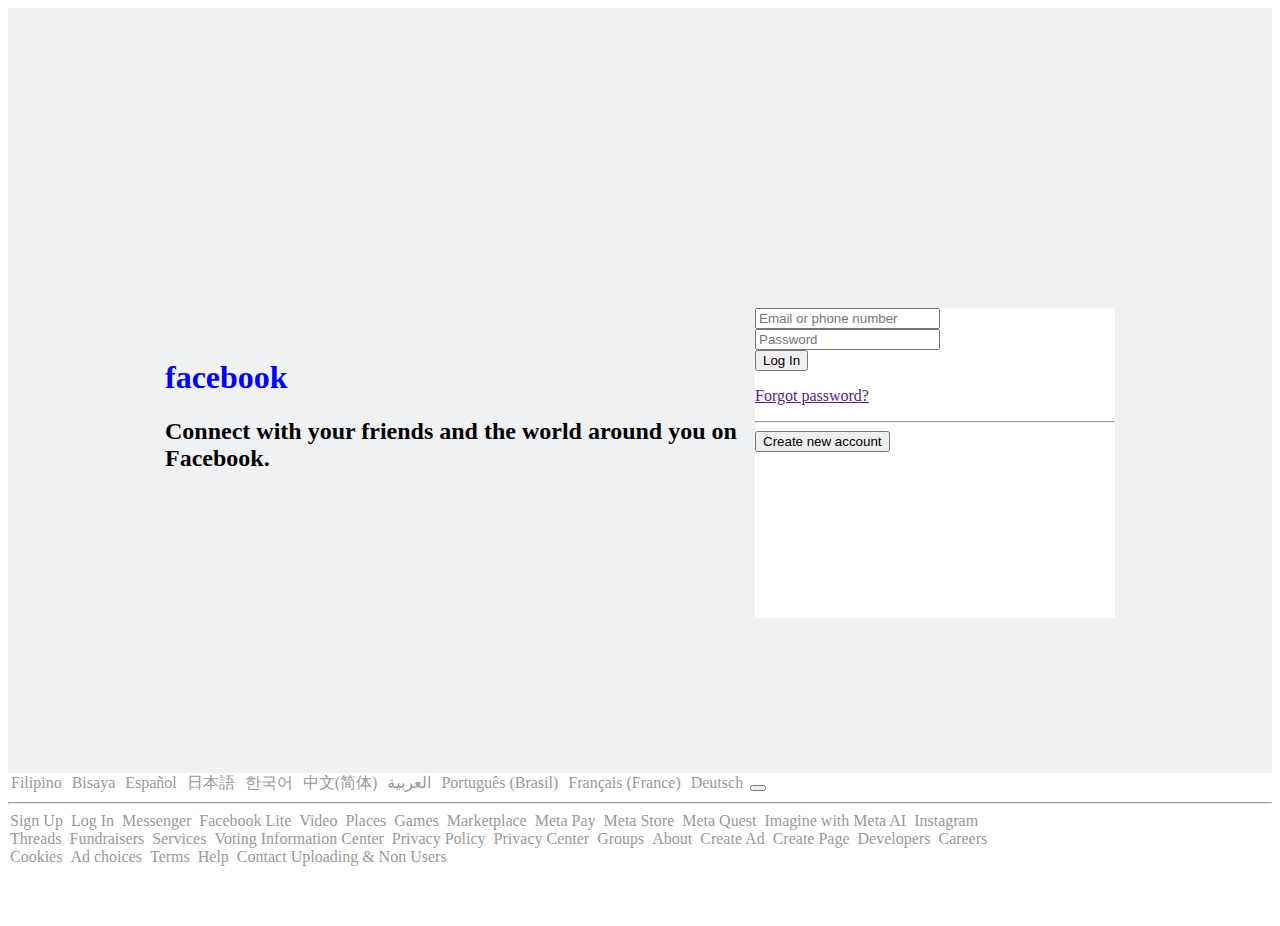
<file: bootstrap/login.html>
<!doctype html>
<html lang="en">
    <head>
        <title>Title</title>
        <meta charset="utf-8" />
        <meta
            name="viewport"
            content="width=device-width, initial-scale=1, shrink-to-fit=no"/>
        <link
            href="https://cdn.jsdelivr.net/npm/bootstrap@5.3.2/dist/css/bootstrap.min.css"
            rel="stylesheet"
            integrity="sha384-T3c6CoIi6uLrA9TneNEoa7RxnatzjcDSCmG1MXxSR1GAsXEV/Dwwykc2MPK8M2HN"
            crossorigin="anonymous"/>
            <link rel="stylesheet" href="login.css">
    </head>
    <body>
        <div id="main-container" class="row d-flex justify-content-center">
            <div id="content">
            <div id="left-panel" class="col-6 .container-lg">
                <h1>facebook</h1>
                <h2>Connect with your friends and the world around you on Facebook.</h2>
            </div>
            <div id="right-panel" class="border shadow-sm rounded d-flex justify-content-center">
                <div class="mt-4 container-fluid">
                <div class="mb-3">
                <input type="email" class="form-control" placeholder="Email or phone number">
                </div>
                <div class="mb-3">
                <input type="password" class="form-control" placeholder="Password">
                </div>
                <button type="button" class="btn btn-primary form-control">Log In</button>
                <a href=""><p class="text-center">Forgot password?</p></a>
                <hr>
                <div class="d-flex justify-content-center">
                <button type="button" class="btn btn-success p-2">Create new account</button>
                </div>
                </div>
            </div>
            </div>
        </div>
    </body>
    <footer>
        <div class="row">
        <div class="col">
        </div>
        <div id="content-container" class="col-8 p-3">
        <div id="languages" class="">
            <a href="">Filipino</a>
            <a href="">Bisaya</a>
            <a href="">Español</a>
            <a href="">日本語</a>
            <a href="">한국어</a>
            <a href="">中文(简体)</a>
            <a href="">العربية</a>
            <a href="">Português (Brasil)</a>
            <a href="">Français (France)</a>
            <a href="">Deutsch</a>
            <button type="button"></button>
        </div>
            <hr>
        <div id="second-info" class="">
            <a href="">Sign Up</a>
            <a href="">Log In</a>
            <a href="">Messenger</a>
            <a href="">Facebook Lite</a>
            <a href="">Video</a>
            <a href="">Places</a>
            <a href="">Games</a>
            <a href="">Marketplace</a>
            <a href="">Meta Pay</a>
            <a href="">Meta Store</a>
            <a href="">Meta Quest</a>
            <a href="">Imagine with Meta AI</a>
            <a href="">Instagram</a>
        </div>
        <div id="second-info-row-2" class="">
            <a href="">Threads</a>
            <a href="">Fundraisers</a>
            <a href="">Services</a>
            <a href="">Voting Information Center</a>
            <a href="">Privacy Policy</a>
            <a href="">Privacy Center</a>
            <a href="">Groups</a>
            <a href="">About</a>
            <a href="">Create Ad</a>
            <a href="">Create Page</a>
            <a href="">Developers</a>
            <a href="">Careers</a>
        </div>
        <div id="second-info-row-3" class="">
            <a href="">Cookies</a>
            <a href="">Ad choices</a>
            <a href="">Terms</a>
            <a href="">Help</a>
            <a href="">Contact Uploading & Non Users</a>
        </div>
        </div>
        <div class="col">
        </div>
        </div>
    </footer>
</html>
</file>
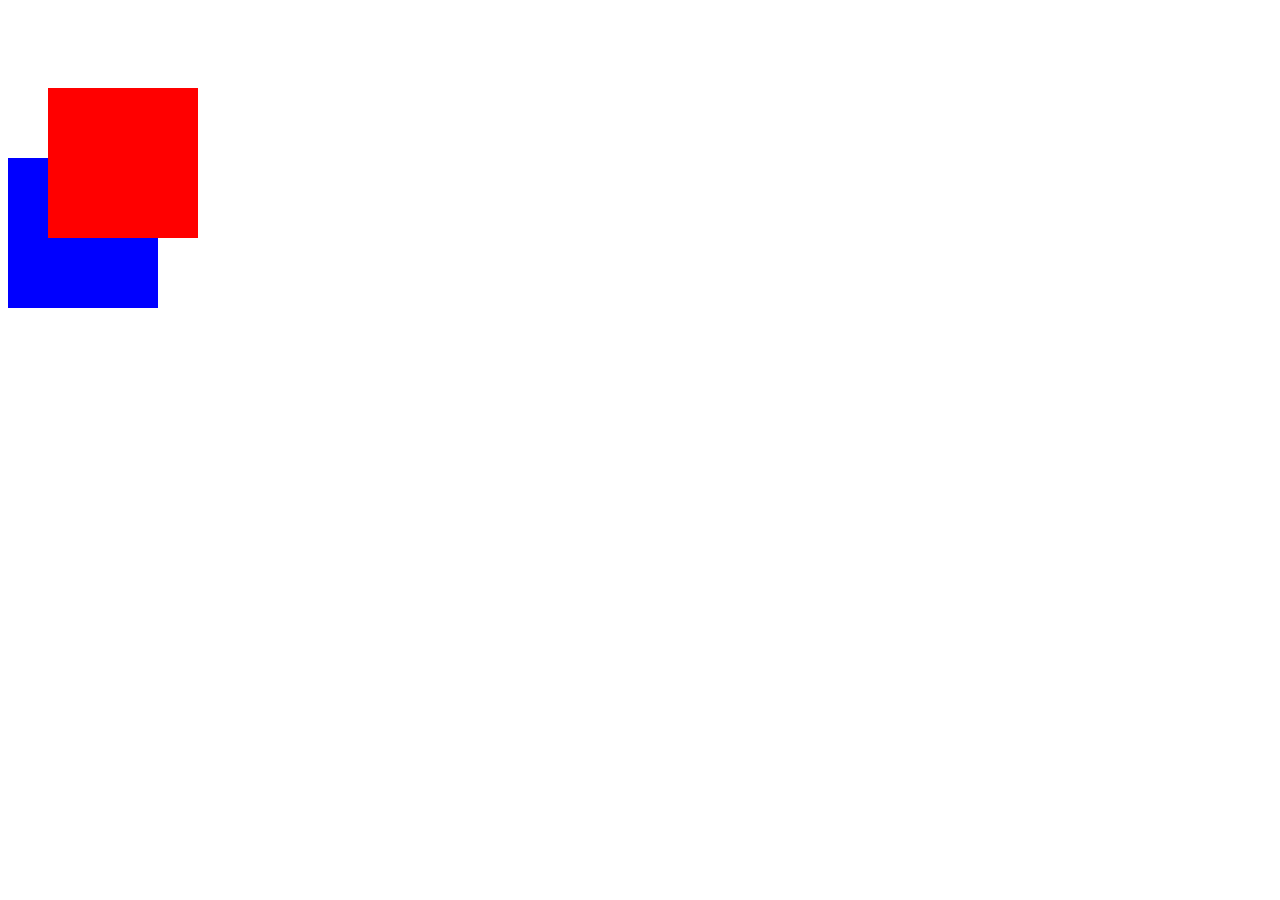
<file: css/lesson4.html>
<!DOCTYPE html>
<html lang="en">
<head>
    <meta charset="UTF-8">
    <meta name="viewport" content="width=device-width, initial-scale=1.0">
    <title>Document</title>
</head>
<body>
    <div style="background-color:red;height:150px;width: 150px;position:relative;top:80px;left:40px;"></div>

    <div style="background-color:blue;height:150px;width: 150px;;"></div>
</body>
</html>
</file>
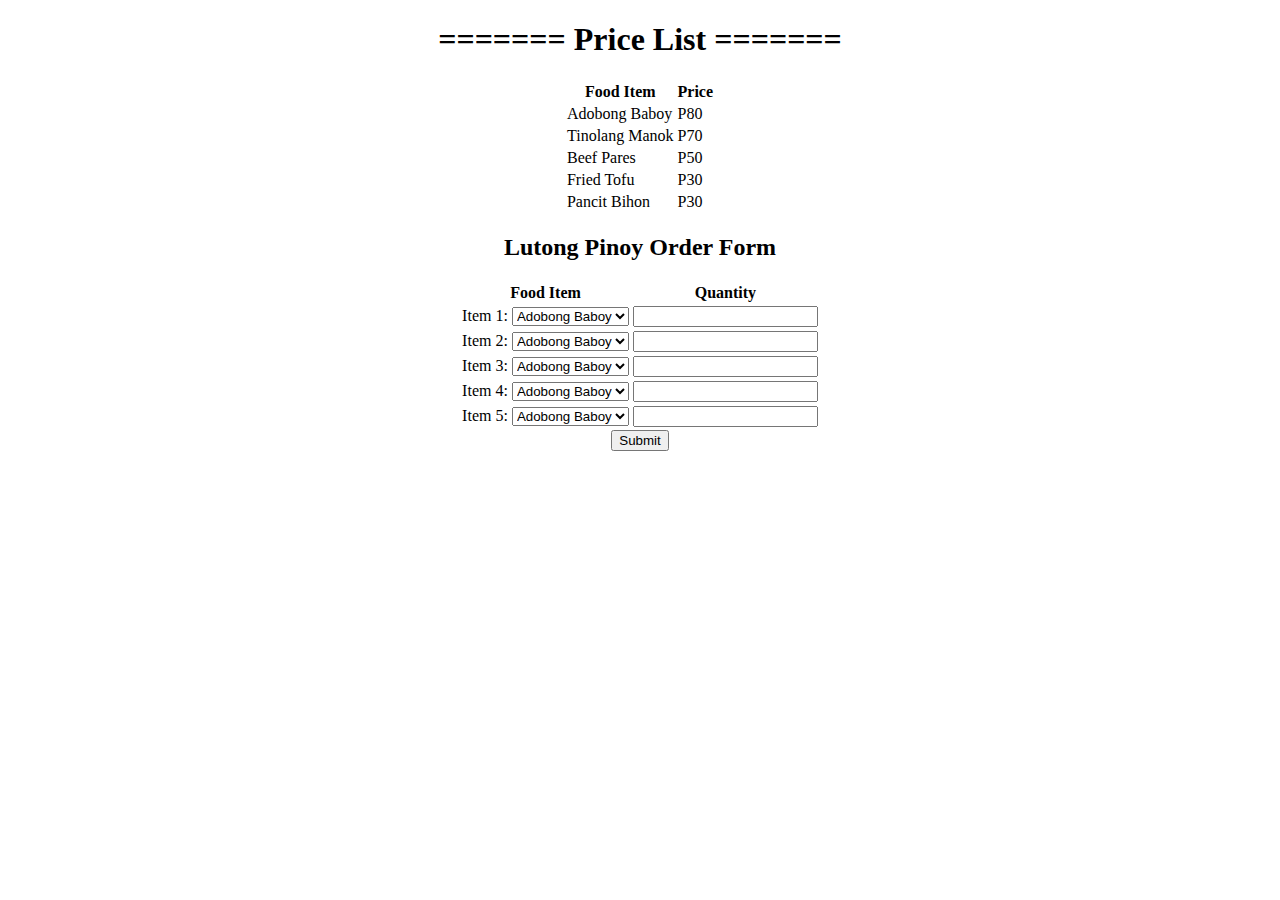
<file: html/ordermenu.html>
<!DOCTYPE html>
<html lang="en">
<head>
    <meta charset="UTF-8">
    <meta name="viewport" content="width=device-width, initial-scale=1.0">
    <title>Document</title>
</head>
<body>
<center>
    <form action="">
    <h1>======= Price List =======</h1>
    <table>
        <thead>
            <tr>
                <th>Food Item</th>
                <th>Price</th>
            </tr>
        </thead>
        <tbody>
            <tr>
                <td>Adobong Baboy</td>
                <td>P80</td>
            </tr>
            <tr>
                <td>Tinolang Manok</td>
                <td>P70</td>
            </tr>
            <tr>
                <td>Beef Pares</td>
                <td>P50</td>
            </tr>
            <tr>
                <td>Fried Tofu</td>
                <td>P30</td>
            </tr>
            <tr>
                <td>Pancit Bihon</td>
                <td>P30</td>
            </tr>
        </tbody>
    </table>
    <h2>Lutong Pinoy Order Form</h2>
    <table>
        <thead>
            <tr>
                <th>Food Item</th>
                <th>Quantity</th>
            </tr>
        </thead>
        <tbody>
            <tr>
                <td>
                    Item 1: 
                        <select name="" id="">
                            <option value="">Adobong Baboy</option>
                            <option value="">Tinolang Manok</option>
                            <option value="">Beef Pares</option>
                            <option value="">Fried Tofu</option>
                            <option value="">Pancit Bihon</option>
                    </select>
                </td>
                <td>
                    <input type="number" required min="1">
                </td>
            </tr>
            <tr>
                <td>
                    Item 2:
                        <select name="" id="">
                            <option value="">Adobong Baboy</option>
                            <option value="">Tinolang Manok</option>
                            <option value="">Beef Pares</option>
                            <option value="">Fried Tofu</option>
                            <option value="">Pancit Bihon</option>
                        </select>
                </td>
                <td>
                    <input type="number">
                </td>
            </tr>
            <tr>
                <td>
                    Item 3:
                        <select name="" id="">
                            <option value="">Adobong Baboy</option>
                            <option value="">Tinolang Manok</option>
                            <option value="">Beef Pares</option>
                            <option value="">Fried Tofu</option>
                            <option value="">Pancit Bihon</option>
                        </select>
                </td>
                <td>
                    <input type="number">
                </td>
            </tr>
            <tr>
                <td>
                    Item 4:
                        <select name="" id="">
                            <option value="">Adobong Baboy</option>
                            <option value="">Tinolang Manok</option>
                            <option value="">Beef Pares</option>
                            <option value="">Fried Tofu</option>
                            <option value="">Pancit Bihon</option>
                        </select>
                </td>
                <td>
                    <input type="number">
                </td>
            </tr>
            <tr>
                <td>
                    Item 5:
                        <select name="" id="">
                            <option value="">Adobong Baboy</option>
                            <option value="">Tinolang Manok</option>
                            <option value="">Beef Pares</option>
                            <option value="">Fried Tofu</option>
                            <option value="">Pancit Bihon</option>
                        </select>
                </td>
                <td>
                    <input type="number">
                </td>
            </tr>
        </tbody>
    </table>
    <button type="submit">Submit</button>
    </form>
</center>
</body>
</html>
</file>
<file: bootstrap/login.css>
body {
    height: 85vh;

}
#left-panel {
    height: 580px;
    width: 580px;
    margin-top: 330px;
    margin-right: 10px;
}
#left-panel h1 {
    color: blue;
}
#right-panel {
    height: 310px;
    width: 360px;
    background-color: white;
}
#main-container {
    height:85vh;
    width: auto;
    background-color: rgba(203, 207, 211, 0.281);
}
#content {
    display: flex;
    justify-content: center;
    align-items: center;
    margin-bottom: 50px;
}
#second-info a {
    padding: 2px;
    width: 100%;
}
#languages a {
    padding: 3px;
}
#second-info-row-2 a {
    padding: 2px;
}
footer a {
    text-decoration: none;
    color: rgba(129, 128, 128, 0.829);
}
#second-info-row-3 a {
    padding: 2px;
}
footer {
    padding-bottom: 60px;
}
</file>
